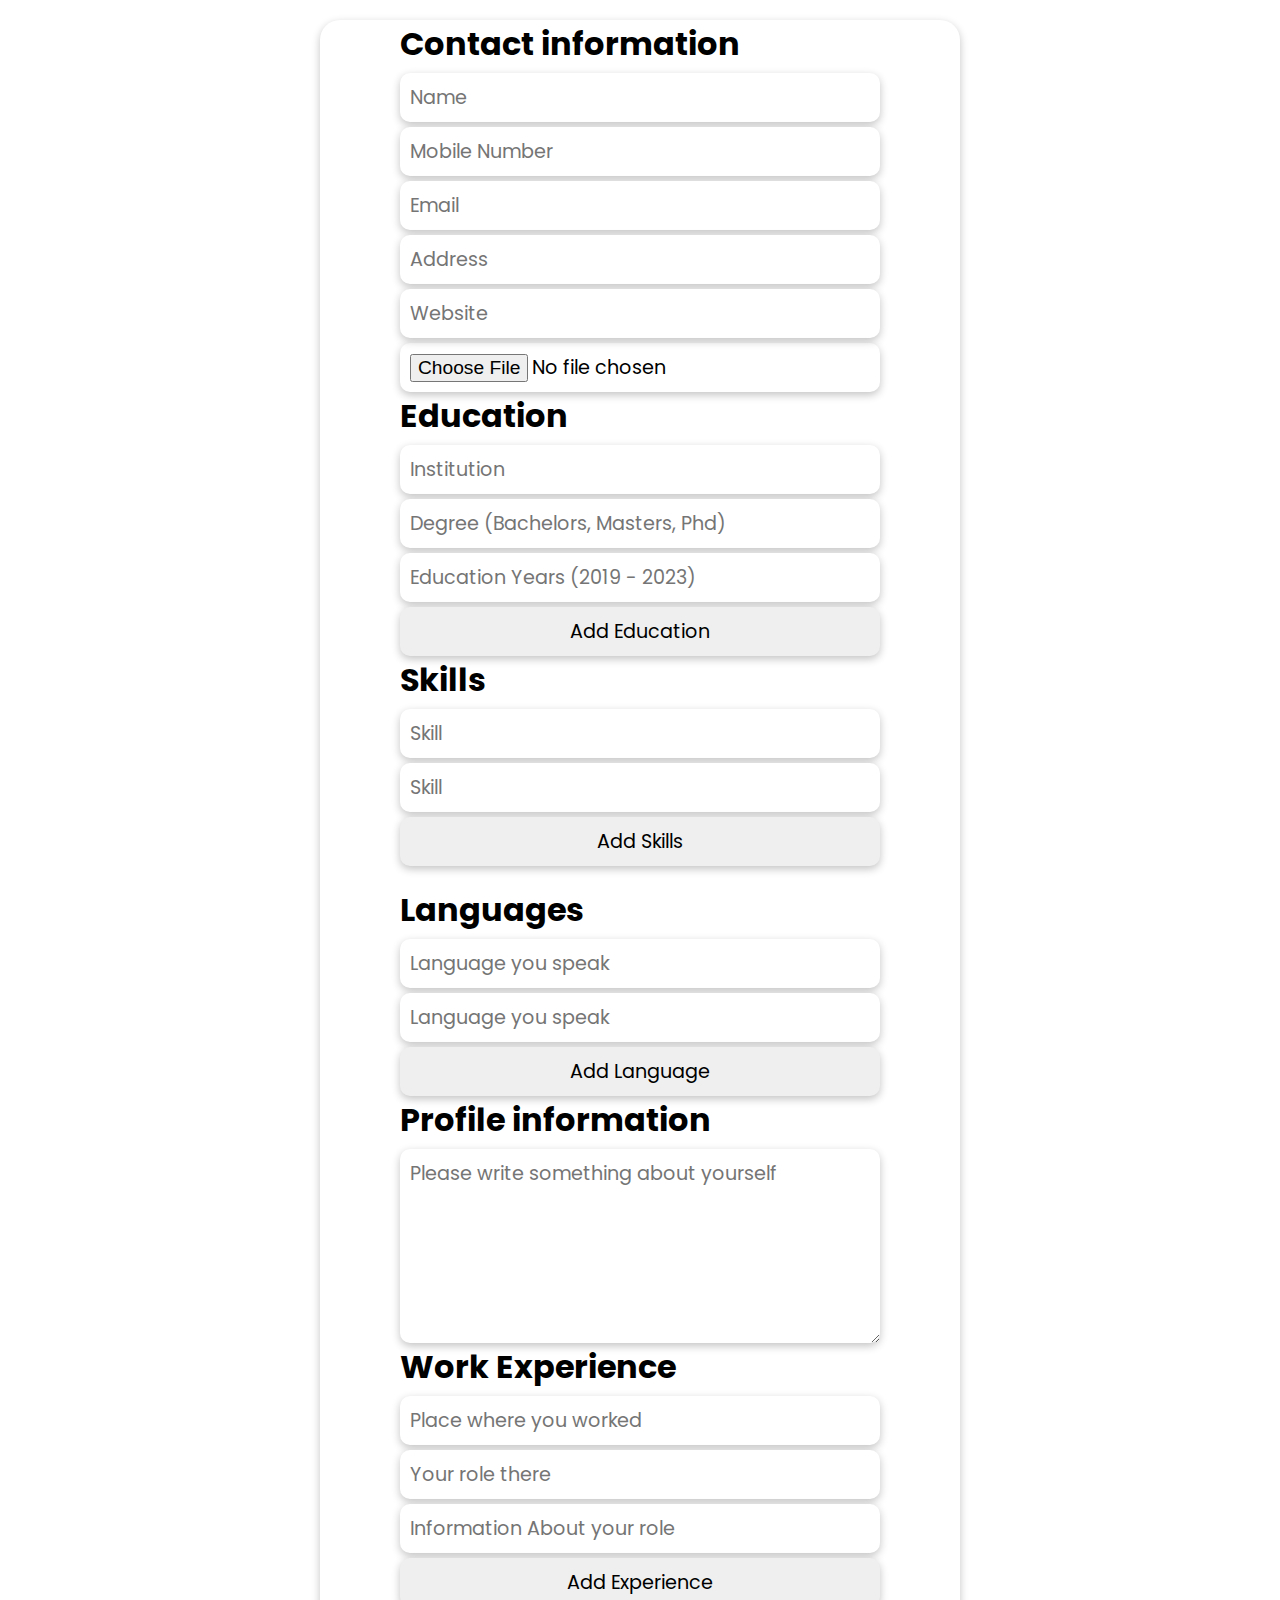
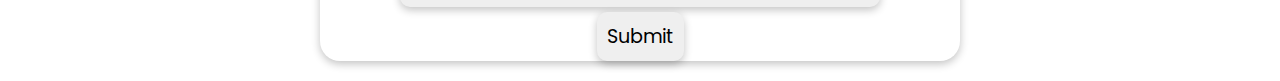
<file: index.html>
<!DOCTYPE html>
<html lang="en">
  <head>
    <meta charset="UTF-8" />
    <meta name="viewport" content="width=device-width, initial-scale=1.0" />
    <title>Document</title>
    <link rel="stylesheet" href="cvstyle.css" />
    <link rel="preconnect" href="https://fonts.googleapis.com" />
    <link rel="preconnect" href="https://fonts.gstatic.com" crossorigin />
    <link
      href="https://fonts.googleapis.com/css2?family=Poppins:ital,wght@0,100;0,200;0,300;0,400;0,500;0,600;0,700;0,800;0,900;1,100;1,200;1,300;1,400;1,500;1,600;1,700;1,800;1,900&display=swap"
      rel="stylesheet"
    />
    <link
      href="https://fonts.googleapis.com/css2?family=Noto+Sans:ital,wght@0,100..900;1,100..900&display=swap"
      rel="stylesheet"
    />
  </head>
  <body>
    <div class="cvForm" id="cvForm">
      <form action="" onsubmit="return false">
        <div class="contact-info">
          <h1>Contact information</h1>
          <input
            type="text"
            name="name"
            id="formName"
            placeholder="Name"
            required
          />
          <input
            type="number"
            class="formInput"
            name=""
            id="mobileNumber"
            placeholder="Mobile Number"
            required
          />
          <input
            type="email"
            class="formInput"
            name=""
            id="email"
            placeholder="Email"
            required
          />
          <input
            type="text"
            class="formInput"
            name=""
            id="address"
            placeholder="Address"
            required
          />
          <input
            type="text"
            class="formInput"
            name=""
            id="site"
            placeholder="Website"
            required
          />
          <input
            type="file"
            name=""
            id="image"
            placeholder="Photo"
            accept="image/jpeg, image/png, image/jpg"
            required
          />
        </div>

        <div class="education-info" id="education-div">
          <h1>Education</h1>

          <input
            type="text"
            class="formInput"
            name=""
            id="University"
            placeholder="Institution"
            required
          />
          <input
            type="text"
            class="formInput"
            name=""
            id="degree"
            placeholder="Degree (Bachelors, Masters, Phd)"
            required
          />
          <input
            type="text"
            class="formInput"
            name=""
            id="educationYears"
            placeholder="Education Years (2019 - 2023)"
            required
          />
          <input
            type="button"
            value="Add Education"
            id="addEducation"
            onclick="appendEducation()"
          />
        </div>

        <div class="skill-info" id="skill-div">
          <h1>Skills</h1>
          <input
            type="text"
            class="formInput"
            name=""
            id="skill1"
            placeholder="Skill "
            required
          />
          <input
            type="text"
            class="formInput"
            name=""
            id="skill2"
            placeholder="Skill "
            required
          />
          <input
            type="button"
            value="Add Skills"
            id="addSkills"
            onclick="appendSkills()"
            required
          />
        </div>
        <div class="lang-info" id="lang-div">
          <h1>Languages</h1>
          <input
            type="text"
            class="formInput"
            name=""
            id="lang1"
            placeholder="Language you speak"
            required
          />
          <input
            type="text"
            class="formInput"
            name=""
            id="lang2"
            placeholder="Language you speak"
            required
          />
          <input
            type="button"
            value="Add Language"
            id="addLang"
            onclick="appendLang ()"
          />
        </div>
        <div class="prof-para">
          <h1>Profile information</h1>
          <!-- <input
            type="textarea"
            class="formInput"
            name=""
            id="prof-para"
            placeholder="Please write something about you"
            rows="5"
            cols="50"
          /> -->
          <textarea
            name=""
            id="prof-para"
            rows="6"
            cols="50"
            placeholder="Please write something about yourself"
            class="formInput"
            required
          ></textarea>
        </div>
        <div class="work-exp-info" id="exp-div">
          <h1>Work Experience</h1>
          <input
            type="text"
            class="formInput"
            name=""
            id="placeWorked1"
            placeholder="Place where you worked"
            required
          />
          <input
            type="text"
            class="formInput"
            name=""
            id="role"
            placeholder="Your role there"
            required
          />
          <input
            type="text"
            class="formInput"
            name=""
            id="role-info"
            placeholder="Information About your role"
            required
          />
          <input
            type="button"
            value="Add Experience"
            id="addExp"
            onclick="appendExp()"
          />
        </div>

        <input type="submit" value="Submit" onclick="submitBtn()" />
      </form>
    </div>

    <!-- form html end -->

    <!-- cv html start ************************************ -->
    <div class="main display" id="mainCv">
      <div class="profile">
        <div class="profileimg">
          <img src="./profile-icon-9.png" alt="" id="cvImage" />
        </div>
        <div class="contact">
          <h3>Contact</h3>
          <div class="line"></div>
          <p class="upData">+92-300-020210</p>
          <p class="upData">email@email.com</p>
          <p class="upData">123 any street, any city any any</p>
          <p class="upData">www.site.com</p>
        </div>
        <div class="education" id="eduDiv">
          <h3>Education</h3>
          <div class="line"></div>
          <div class="secEduDivs" id="secEduDiv">
            <h4 class="upData ed-ed" class="eduData">2025 - 2030</h4>
            <p class="upData ed-ed" class="eduData">University Name</p>
            <p class="upData ed-ed" class="eduData">Degree Name</p>
          </div>
          <!-- <ul>
            <li>Bachelors</li>
          </ul> -->
        </div>
        <div class="skills" id="skillDiv">
          <h3>Skills</h3>
          <div class="line"></div>

          <p class="upData">Skill 1</p>
          <p class="upData">Skill 2</p>
          <!-- <p class="upData">skill 3</p> -->
        </div>
        <div class="languages" id="langDiv">
          <h3>Languages</h3>
          <div class="line"></div>
          <p class="upData">Language 1</p>
          <p class="upData">Language 2</p>
        </div>
      </div>
      <div class="experience">
        <div class="name">
          <p id="cvName">Your Name</p>
          <div class="nameLine"></div>
        </div>

        <div class="prof-info">
          <h3>Profile</h3>
          <p class="upData">
            Lorem ipsum dolor, sit amet consectetur adipisicing elit. Aspernatur
            nesciunt molestiae exercitationem possimus corrupti cumque animi
            consequuntur, non fugiat quisquam corporis, dolorem voluptate
            accusamus, doloribus error illum magni! Pariatur, ad. Lorem ipsum
            dolor sit, amet consectetur adipisicing elit. At, quibusdam!
          </p>
        </div>
        <div class="work-exp" id="workExpDiv">
          <h3>WORK EXPERIENCE</h3>
          <div class="exp exp1">
            <h4 class="location upData">Place where Worked</h4>
            <p class="upData">role</p>
            <p class="upData">about the role</p>
            <!-- <ul>
              <li class="upData">about the role</li>
            </ul> -->
            <!-- <input type="button" value="add expiereince" /> -->
            <!-- <p class="upData">about the role</p> -->
          </div>
          <!-- <div class="exp2">
            <h4 class="location" class="upData">Place where Worked</h4>
            <p class="upData">role</p>
            <ul>
              <li class="upData">about the role</li>
            </ul>
          </div> -->
        </div>
      </div>
    </div>

    <script src="script.js"></script>
  </body>
</html>
</file>
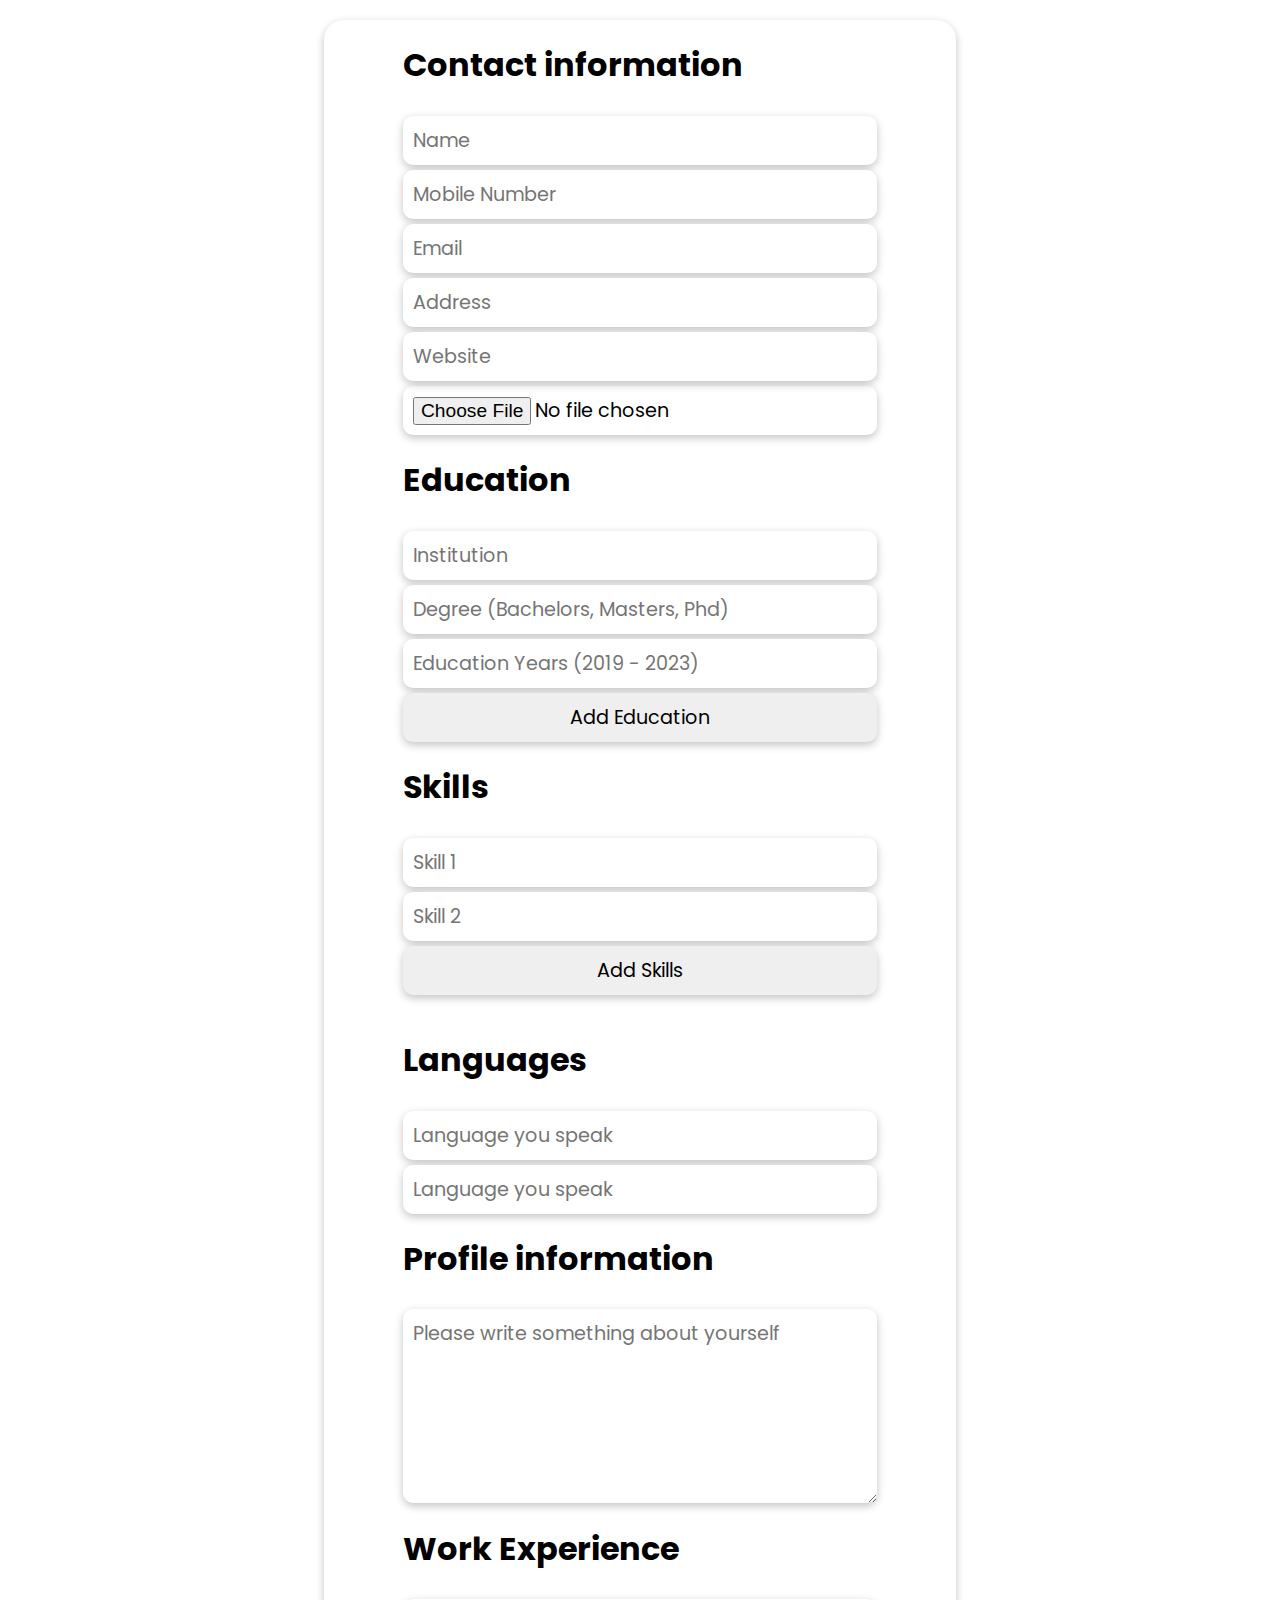
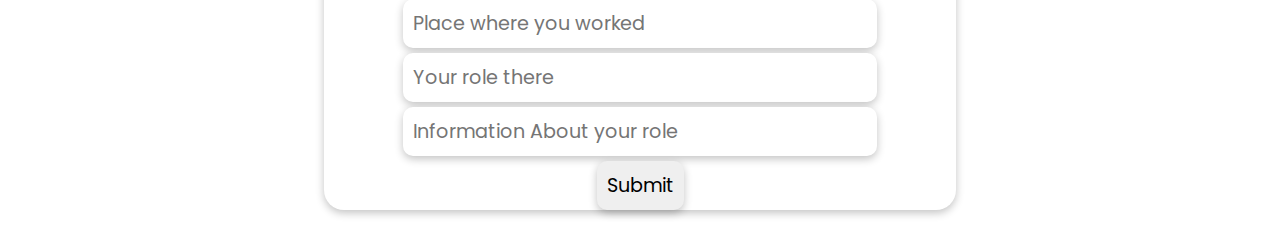
<file: userform.html>
<!DOCTYPE html>
<html lang="en">
  <head>
    <meta charset="UTF-8" />
    <meta name="viewport" content="width=device-width, initial-scale=1.0" />
    <title>Document</title>
    <link rel="stylesheet" href="form.css" />
    <link rel="preconnect" href="https://fonts.googleapis.com" />
    <link rel="preconnect" href="https://fonts.gstatic.com" crossorigin />
    <link
      href="https://fonts.googleapis.com/css2?family=Poppins:ital,wght@0,100;0,200;0,300;0,400;0,500;0,600;0,700;0,800;0,900;1,100;1,200;1,300;1,400;1,500;1,600;1,700;1,800;1,900&display=swap"
      rel="stylesheet"
    />
  </head>
  <body>
    <div class="cvForm">
      <form action="" onsubmit="return false">
        <div class="contact-info">
          <h1>Contact information</h1>
          <input
            type="text"
            class="formInput"
            name=""
            id="userName"
            placeholder="Name"
          />
          <input
            type="number"
            class="formInput"
            name=""
            id="mobileNumber"
            placeholder="Mobile Number"
          />
          <input
            type="email"
            class="formInput"
            name=""
            id="email"
            placeholder="Email"
          />
          <input
            type="text"
            class="formInput"
            name=""
            id="address"
            placeholder="Address"
          />
          <input
            type="text"
            class="formInput"
            name=""
            id="site"
            placeholder="Website"
          />
          <input type="file" name="" id="image" placeholder="Photo" />
        </div>

        <div class="education-info">
          <h1>Education</h1>

          <input
            type="text"
            class="formInput"
            name=""
            id="University"
            placeholder="Institution"
          />
          <input
            type="text"
            class="formInput"
            name=""
            id="degree"
            placeholder="Degree (Bachelors, Masters, Phd)"
          />
          <input
            type="text"
            class="formInput"
            name=""
            id="educationYears"
            placeholder="Education Years (2019 - 2023)"
          />
          <input type="button" value="Add Education" />
        </div>

        <div class="skill-info">
          <h1>Skills</h1>
          <input
            type="text"
            class="formInput"
            name=""
            id="skill1"
            placeholder="Skill 1"
          />
          <input
            type="text"
            class="formInput"
            name=""
            id="skill2"
            placeholder="Skill 2"
          />
          <input type="button" value="Add Skills" />
        </div>
        <div class="lang-info">
          <h1>Languages</h1>
          <input
            type="text"
            class="formInput"
            name=""
            id="lang1"
            placeholder="Language you speak"
          />
          <input
            type="text"
            class="formInput"
            name=""
            id="lang2"
            placeholder="Language you speak"
          />
        </div>
        <div class="prof-para">
          <h1>Profile information</h1>
          <!-- <input
            type="textarea"
            class="formInput"
            name=""
            id="prof-para"
            placeholder="Please write something about you"
            rows="5"
            cols="50"
          /> -->
          <textarea
            name=""
            id="prof-para"
            rows="6"
            cols="50"
            placeholder="Please write something about yourself"
          ></textarea>
        </div>
        <div class="work-exp-info">
          <h1>Work Experience</h1>
          <input
            type="text"
            class="formInput"
            name=""
            id="placeWorked1"
            placeholder="Place where you worked"
          />
          <input
            type="text"
            class="formInput"
            name=""
            id="role"
            placeholder="Your role there"
          />
          <input
            type="text"
            class="formInput"
            name=""
            id="role-info"
            placeholder="Information About your role"
          />
        </div>

        <input type="submit" value="Submit" onclick="submitBtn()" />
      </form>
    </div>
  </body>
</html>
</file>
<file: cvstyle.css>
* {
  margin: 0;
  padding: 0;
  box-sizing: border-box;
  /* border: 1px solid black; */
}

/* form styling start *************************************** */

.cvForm {
  border: 2px solid black;
  width: 50%;
  margin: auto;
  border-radius: 20px;
  border: none;
  box-shadow: rgba(0, 0, 0, 0.24) 0px 3px 8px;
  margin-top: 20px;
  margin-bottom: 20px;
  /* padding: 50px; */
}

form {
  display: flex;
  flex-direction: column;
  /* width: 50%; */
  /* justify-content: center; */
  align-items: center;
  font-family: poppins;
  /* font-size: 1.5rem; */
}
form input {
  padding: 10px;
  border-radius: 10px;
  margin-top: 5px;
  font-size: 1.2rem;
  font-family: poppins;
  border: none;
  box-shadow: rgba(0, 0, 0, 0.24) 0px 3px 8px;
}

.contact-info,
.education-info,
.skill-info,
.lang-info,
.prof-para,
.work-exp-info {
  display: flex;
  flex-direction: column;
  width: 75%;
  /* padding: 20px; */
}

.skill-info {
  margin-bottom: 20px;
}

form textarea {
  padding: 10px;
  border-radius: 10px;
  margin-top: 5px;
  font-size: 1.2rem;
  font-family: poppins;
  border: none;
  box-shadow: rgba(0, 0, 0, 0.24) 0px 3px 8px;
}

/* form styling end************************************************** */

.main {
  display: flex;
}

.profile {
  width: 30%;
  border: 2px solid black;

  line-height: 50px;
  font-size: 1rem;

  background-color: rgb(20, 48, 75);
  color: white;
  font-family: poppins;

  /* font-size: 32px; */
  font-size: 20px;
}

.experience {
  width: 70%;
}

/* profile image styling */

.profileimg {
  width: 40%;
  border-radius: 50%;
  display: block;
  margin: auto;
  outline: 5px solid white;

  display: flex;
  justify-content: center;
  align-items: center;

  margin-top: 80px;
  /* margin-bottom: -50px; */
}
.profileimg > img {
  width: 100%;
  border-radius: 50%;
}

/* profile image styling end*/

/* contact styling start */

.contact,
.education,
.skills,
.languages {
  margin-top: 70px;
  /* padding-left: 100px; */
  display: flex;
  flex-direction: column;
  /* justify-content: center; */
  align-items: center;
  /* margin: auto; */
  line-height: 40px;
  font-family: poppins;
}
.contact {
  margin-top: 10px;
  margin-bottom: 0px;
}

.contact > h3 {
  margin-top: 70px;
  font-weight: 400;
  font-weight: 300px;
  letter-spacing: 2px;
  font-size: 2.2rem;
}
.contact > div {
  margin: 0px;
  margin-top: 15px;
  margin-bottom: 15px;
}

.line {
  background-color: white;
  height: 2px;
  width: 180px;
  margin: auto;
  margin-top: 13px;
  margin-bottom: 10px;
}

/* contact styling ends here */

.education > h3 {
  margin-top: 70px;
  font-weight: 400;
  font-weight: 300px;
  letter-spacing: 2px;
  font-size: 2.2rem;
}
.education > div {
  margin: 0px;
  margin-top: 15px;
  margin-bottom: 15px;
}

/* education endss here */

/* skills start here */

.skills > h3 {
  font-weight: 400;
  font-weight: 300px;
  letter-spacing: 2px;
  font-size: 2.2rem;
}
.skills > div {
  margin: 0px;
  margin-top: 15px;
  margin-bottom: 15px;
}

/* skills end here */

/* languages start here */

.languages > h3 {
  font-weight: 400;
  font-weight: 300px;
  letter-spacing: 2px;
  font-size: 2.2rem;
  /* text-align: center; */
}
.languages > div {
  margin: 0px;
  margin-top: 15px;
  margin-bottom: 15px;
}

.languages {
  margin-bottom: 70px;
}

/* languages end here */

/* profile / left section ends hereeeeeeeeeeeeee *********** */

.experience {
  color: rgb(20, 48, 75);
  padding: 40px;
  font-family: poppins;
}

.name {
  font-size: 5rem;
  text-align: center;
  padding: 100px;
  font-family: poppins;
}
.nameLine {
  border: 2px solid rgb(20, 48, 75);
  /* background-color: rgb(20, 48, 75); */
  height: 2px;
  width: 50%;
  margin: auto;
  margin-top: 13px;
  margin-bottom: 10px;
}

.prof-info,
.work-exp {
  padding-left: 50px;
  font-size: 1.4rem;
  font-family: poppins;
}

.prof-info h3 {
  /* font-size: 1.2rem; */
  font-size: 2rem;
  font-family: poppins;
  font-weight: 600;
  border-bottom: 2px solid rgb(20, 48, 75);
}

.prof-info p {
  margin-top: 10px;
  word-break: break-all;
}

.work-exp {
  margin-top: 50px;
  /* font-family: poppins; */
}

.work-exp h3 {
  font-size: 2rem;
  font-family: poppins;
  font-weight: 600;
  border-bottom: 2px solid rgb(20, 48, 75);
  margin-bottom: 10px;
}

.work-exp ul {
  margin-top: 20px;
  margin-left: 50px;
}

.exp,
.exp2 {
  margin-left: 20px;
}

.location {
  font-family: poppins;
  font-weight: 800px;
  margin-top: 15px;
  margin-bottom: 15px;
  /* font-size: 3rem; */
}

.exp2 {
  margin-top: 20px;
}

/* now all the extra data of buttons styling */

.extraExp {
  /* margin-top: 100px; */
}

.display {
  display: none;
}
</file>
<file: form.css>
.cvForm {
  border: 2px solid black;
  width: 50%;
  margin: auto;
  border-radius: 20px;
  border: none;
  box-shadow: rgba(0, 0, 0, 0.24) 0px 3px 8px;
  margin-top: 20px;
  margin-bottom: 20px;
  /* padding: 50px; */
}

form {
  display: flex;
  flex-direction: column;
  /* width: 50%; */
  /* justify-content: center; */
  align-items: center;
  font-family: poppins;
  /* font-size: 1.5rem; */
}
form input {
  padding: 10px;
  border-radius: 10px;
  margin-top: 5px;
  font-size: 1.2rem;
  font-family: poppins;
  border: none;
  box-shadow: rgba(0, 0, 0, 0.24) 0px 3px 8px;
}

.contact-info,
.education-info,
.skill-info,
.lang-info,
.prof-para,
.work-exp-info {
  display: flex;
  flex-direction: column;
  width: 75%;
  /* padding: 20px; */
}

.skill-info {
  margin-bottom: 20px;
}

form textarea {
  padding: 10px;
  border-radius: 10px;
  margin-top: 5px;
  font-size: 1.2rem;
  font-family: poppins;
  border: none;
  box-shadow: rgba(0, 0, 0, 0.24) 0px 3px 8px;
}
</file>
